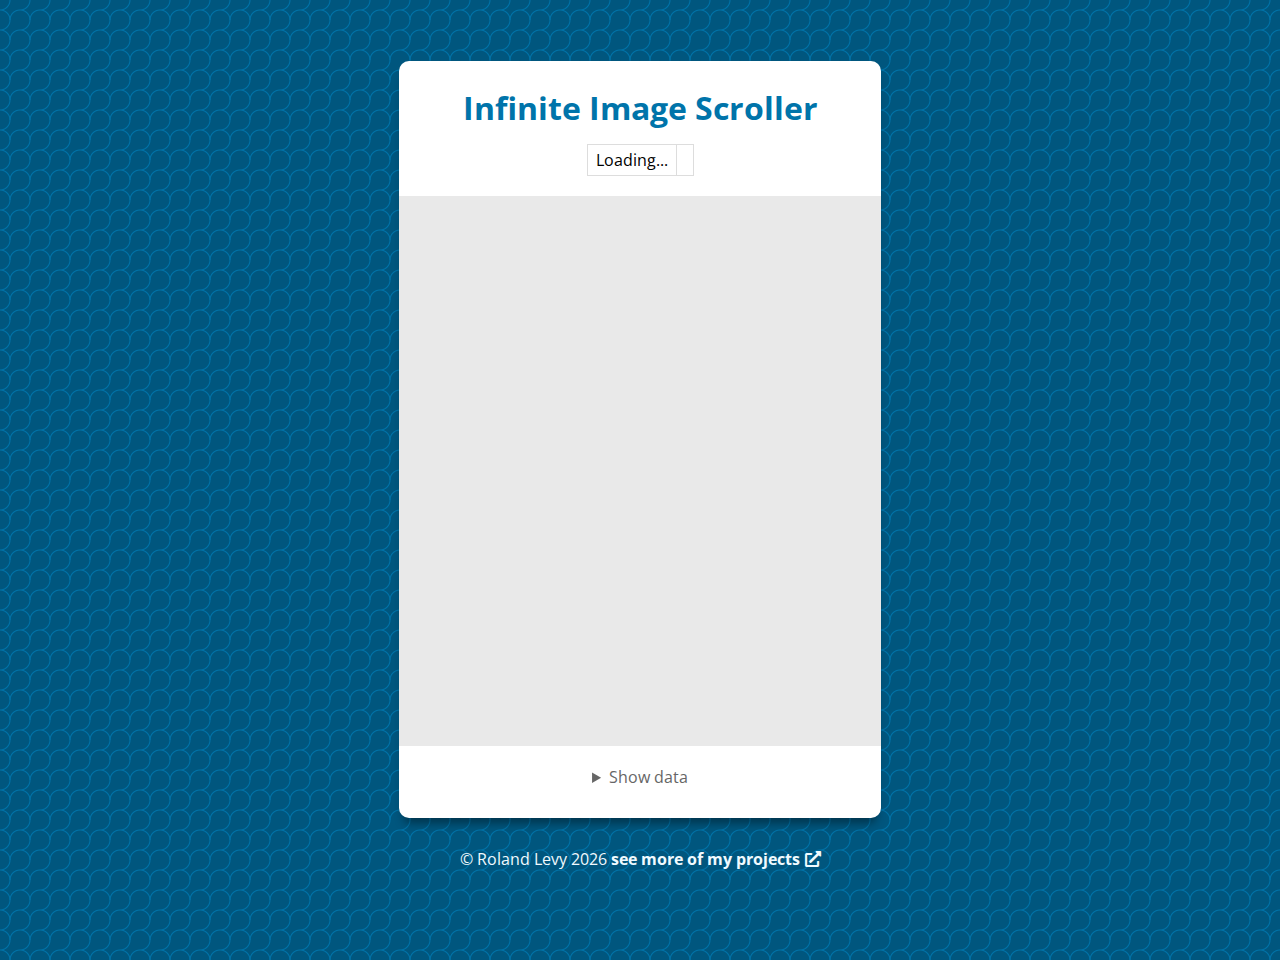
<file: index.html>
<!DOCTYPE html>
<html>
  <head>
    <meta charset="utf-8">
    <meta name="viewport" content="width=device-width, initial-scale=1.0, user-scalable=no">
    <title>Infinite Image Scroller 📜</title>
    <link href="style.css" rel="stylesheet" type="text/css" />
    <link href="https://fonts.googleapis.com/css?family=Nunito|Open+Sans|Raleway|Roboto+Slab&display=swap" rel="stylesheet">    
    <link href="https://cdnjs.cloudflare.com/ajax/libs/font-awesome/5.13.0/css/all.min.css" rel="stylesheet" type="text/css">
  </head>

  <body class="infinite-bg v-align">
    
    <main class="container v-align fade-in">

    <h2>Infinite Image Scroller</h2>

      <div class="h-align">
        <span class="loading boxed">Loading...</span><span class="count boxed b-l-0"></span>
      </div>

      <div class="wrapper">
        <div class="scroll-content"></div>
      </div>

      <details class="description m-b-20">
        <summary data-open="Close" data-close="Show data"></summary>
        <p class="data"></p>
      </details>

    </main>

    <footer class="p-30">
      <section><span>&copy; Roland Levy <span id="year"></span> </span><a href="https://rolandlevy.co.uk" class="new-tab-icon" target="_blank">see more of my projects</a></section>
    </footer>
    
    <script src="script.js" type="module" defer></script>
    
  </body>
</html>
</file>
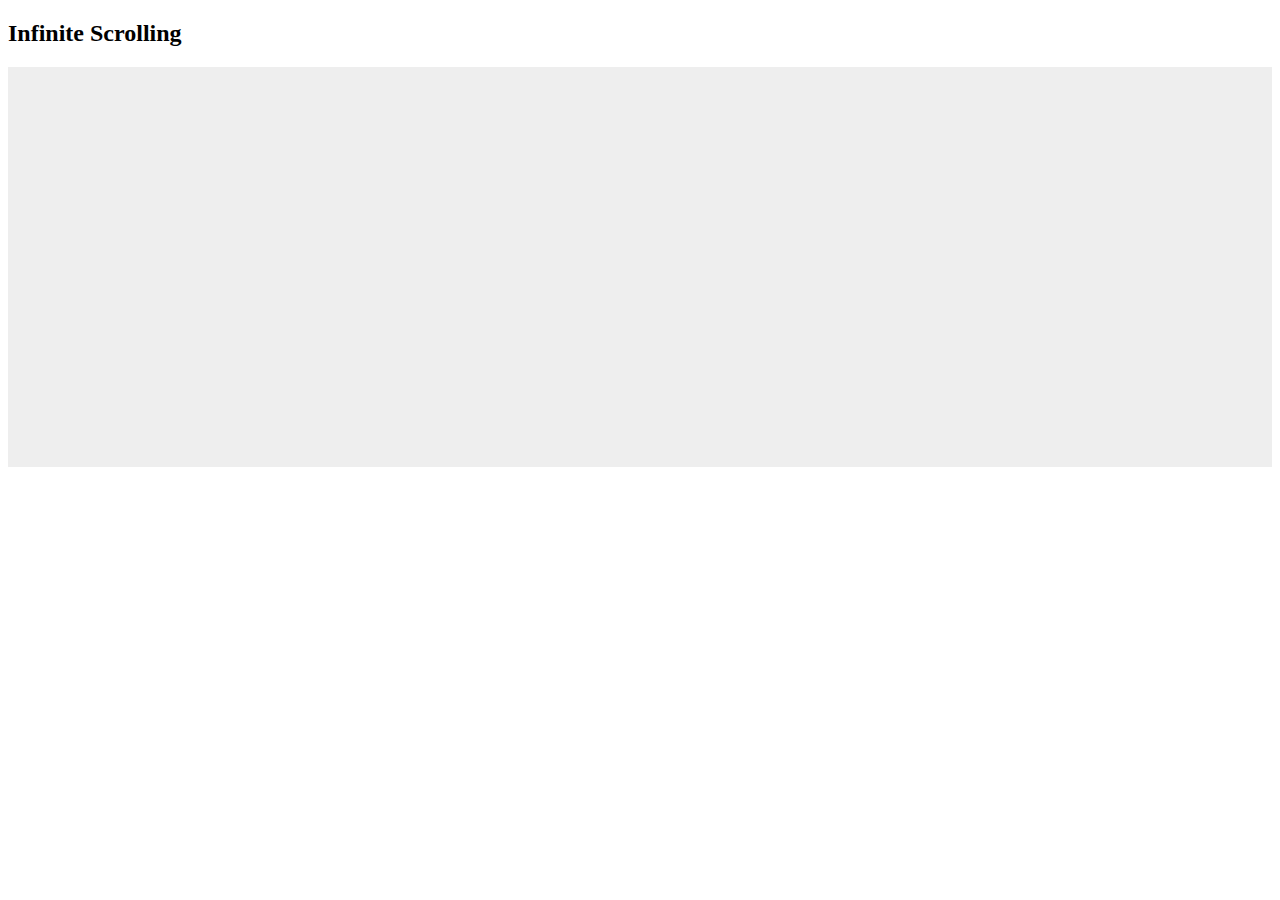
<file: example-1.html>
<!DOCTYPE html>
<html>
  <head>
    <meta charset="utf-8">
    <meta name="viewport" content="width=device-width">
    <title>Infinite Scrolling</title>
  </head>
  <body>
    <h2>Infinite Scrolling</h2>
    <div class="test"></div>
    <div class="wrapper" style="height: 400px; overflow: auto;">
      <div class="content"></div>
    </div>
    <script>
      const wrapper = document.querySelector(".wrapper");
      const content = document.querySelector(".content");
      const test = document.querySelector(".test");
      const more = '<div style="height:1000px; background:#eee;"></div>';

      
      function scroller() { // event handler
        // display  scroll info
        test.innerHTML = wrapper.scrollTop + " + " + wrapper.offsetHeight + " + 100 > " + content.offsetHeight;
        // add more contents if user scrolled down enough
        if (wrapper.scrollTop + wrapper.offsetHeight + 100 > content.offsetHeight) {
          content.innerHTML += more;  // fetch content to append to content.innerHTML
        }
      }

      content.innerHTML = more;

      // hook the scroll handler to scroll event
      if (wrapper.addEventListener) { 
        // works on all new browsers
        wrapper.addEventListener("scroll", scroller, false);
      } else if (wrapper.attachEvent) {            
        // Works on old IE
        wrapper.attachEvent("onscroll", scroller);
      }

    </script>
  </body>
</html>
</file>
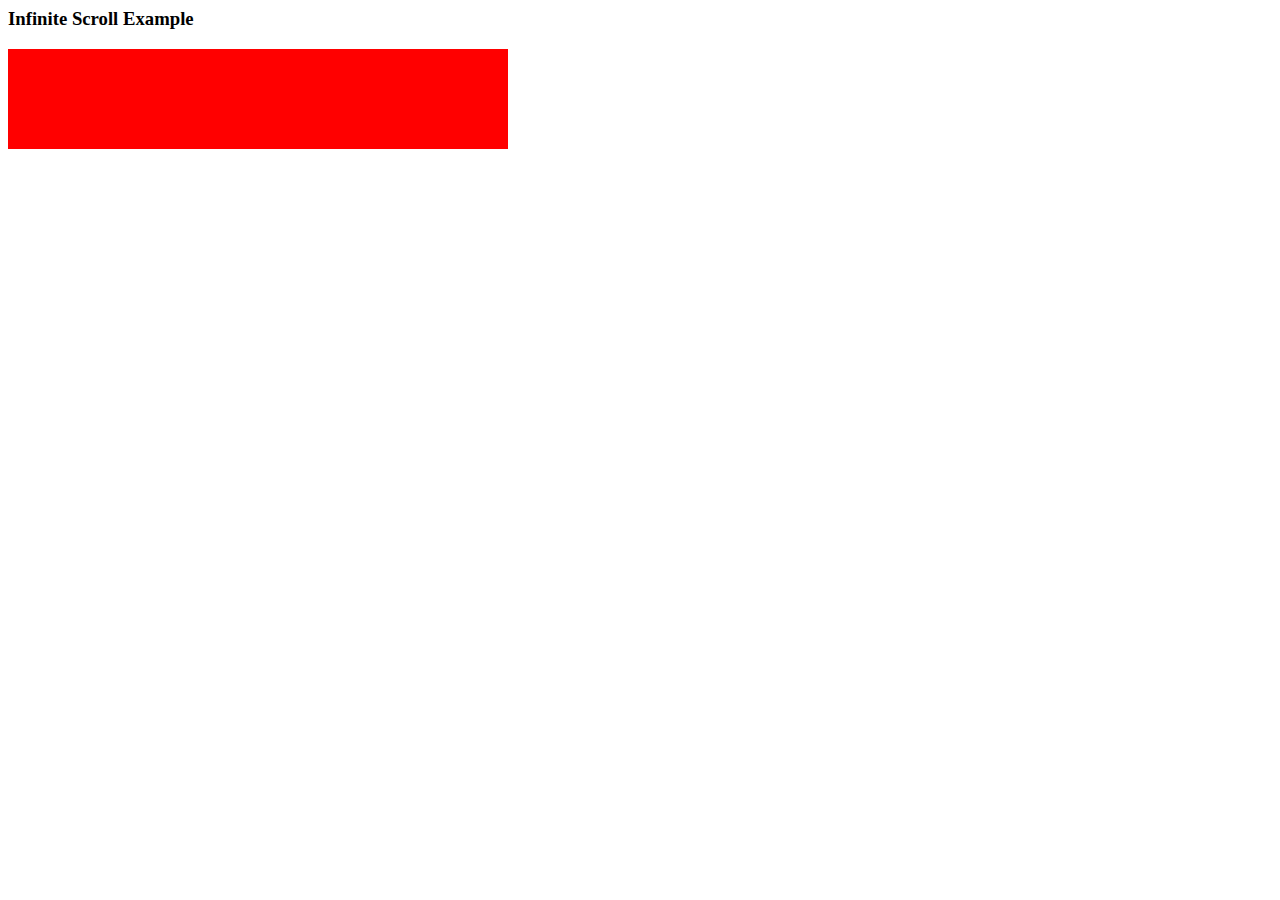
<file: development/example-2.html>
<html>
<head>
<title>Infinite Scroll</title>
</head>
<body>
  <h3>Infinite Scroll Example</h3>
  <div id="scrollContent" style="overflow-y: scroll; height: 100px; width: 500px">
    <div style="height: 300px; background-color: red">
    </div>
  <div>
</body>

<script type="text/javascript">
  document.addEventListener('DOMContentLoaded',function () {
    var elm = document.getElementById('scrollContent');
    elm.addEventListener('scroll',callFuntion);

    function callFuntion(){
      var scrollHeight = elm.scrollHeight;
      var scrollTop = elm.scrollTop;
      var clientHeight = elm.clientHeight;

      if(scrollHeight-scrollTop == clientHeight){
        elm.innerHTML += '<div style="height: 300px; background-color: blue"> New Element Added </div>' ;
      }
    }

  });
</script>

</html>
</file>
<file: style.css>
:root {
  --img-width-size: 450px;
  --img-height-size: 600px;
  --scrollbar-width: 16px;
  transition: all 1s ease;
}

* {
  font-family: 'Open Sans', sans-serif;
}

html {
  touch-action: manipulation;
  scroll-behavior: smooth;
}

body {
  margin: 30px;
  box-sizing: border-box;
  font-size: 1rem;
  overflow: hidden;
  height: 100vh;
}

h2 {
  font-size: 2rem;
  font-weight: bold;
  transition: all 0.25s ease;
  color: #0074aa;
  margin: 25px 0 15px 0;
}

h2 > i {
  font-size: 1.75rem;
}

.infinite-bg {
  background:
    radial-gradient(circle at 0% 50%, #60103000 9px, #0074aa 10px, 
  rgba(96, 16, 48, 0) 11px) 0px 10px,
    radial-gradient(at 100% 100%,#60103000 9px,#0074aa 10px, #60103000 11px),#00567e;
  background-size: 20px 20px;
}

.container {
  max-width: 600px;
  min-width: 240px;
  margin: 0 auto;
  background-color: #fff;
  border-radius: 10px;
  box-shadow: 0 10px 10px -5px #00000066;
}

.scroll-content {
  overflow: hidden;
  background-color: #e9e9e9;
}

.wrapper {
  padding-left: 16px;
  margin: 20px 0;
  overflow-y: auto;
  width: calc(var(--img-width-size) + var(--scrollbar-width));
  height: calc(var(--img-height-size) - 50px);
  background-color: #e9e9e9;
}

.img-wrapper {
  position: relative;
  display: block;
  margin: 0;
  padding: 0;
  width: var(--img-width-size);
  height: var(--img-height-size);
  background: radial-gradient(circle at 0% 50%, 
  #60103000 9px, #ddd 10px, #60103000 11px) 0px 10px, radial-gradient(at 100% 100%, #60103000 9px, #ddd 10px, #60103000 11px),#f6f6f6;
  background-size: 20px 20px;
}

.img-loading {
  color: black;
  font-size: 2rem;
  margin-top: 2rem;
  background: transparent;
}

.img-wrapper > img {
  width: 100%;
  height: 100%;
  object-fit: cover;
  cursor: pointer;
}

.fade-in {
  animation-name: fade-in-animation;
  animation-duration: 1s;
  animation-direction: forwards;
}

@keyframes fade-in-animation {
  0% {
    opacity: 0;
  }
  100% {
    opacity: 1;
  }
}

.boxed {
  padding: 4px 8px;
  border: 1px solid #ddd;
}

.v-align, .h-align {
  display: flex;
  justify-content: center;
  text-align: center;
}

.v-align {
  flex-direction: column;
}

.h-align {
  flex-direction: row;
}

.p-rl-20, .p-lr-20 {
  padding: 0 20px;
}

.p-20 {
  padding: 20px;
}

.p-30 {
  padding: 30px;
}

.m-b-20 {
  margin-bottom: 20px;
}

.m-b-10 {
  margin-bottom: 10px;
}

.m-t-20 {
  margin-top: 20px;
}

.m-l-20 {
  margin-left: 20px;
}

.b-l-0 {
  border-left: none;
}

@media only screen and (max-width: 600px) {
  :root {
    --img-width-size: 360px;
    --img-height-size: 480px;
    transition: all 1s ease;
  }
  h2 {
    font-size: 1.75rem;
  }
}

@media only screen and (max-width: 480px) {
  :root {
    --img-width-size: 240px;
    --img-height-size: 320px;
    transition: all 1s ease;
  }
  h2 {
    font-size: 1.5rem;
    transition: all 0.25s ease;
  }
}

details.description[open] > summary::after {
  content: attr(data-open);
}

details.description:not([open]) > summary::after {
  content: attr(data-close);
}

details.description > summary {
  margin-bottom: 10px; 
  cursor: pointer; 
  outline: none;
}

details.description > .data {
  --padding: 10px;
  width: calc(var(--img-width-size) - var(--padding) * 2 + var(--scrollbar-width) * 2);
  background: none;
  margin: 0 auto;
  padding: 0 var(--padding);
}

details.description {
  color: #666;
}

details.description:hover > summary::after {
  color: #000;
}

/*////////*/
/* Footer */
/*////////*/

footer {
  color: #f0faff;
  text-align: center;
  bottom: 0;
}

footer a {
  color: #f0faff;
  font-weight: bold;
  text-decoration: none;
  transition: all 0.2s ease;
}

footer a:hover {
  color: #fff;
  transition: all 0.2s ease;
  text-decoration: underline;
  font-weight: bold;
}

.new-tab-icon::after {
  font-family: "Font Awesome 5 Free"; 
  font-weight: 900; 
  content: "\f35d";
  margin-left: 5px;
}

.wrapper {
  scrollbar-color: #999 #e9e9e9 !important;
  scrollbar-width: var(--scrollbar-width) !important;
}

.wrapper::-webkit-scrollbar {
  width: 16px;
}

.wrapper::-webkit-scrollbar-track {
  background: #e9e9e9;
}

.wrapper::-webkit-scrollbar-thumb {
  background: #999;
  border: 3px solid #e9e9e9;
  min-height: 40px;
}

.wrapper::-webkit-scrollbar-thumb:hover {
  background: #666;
}
</file>
